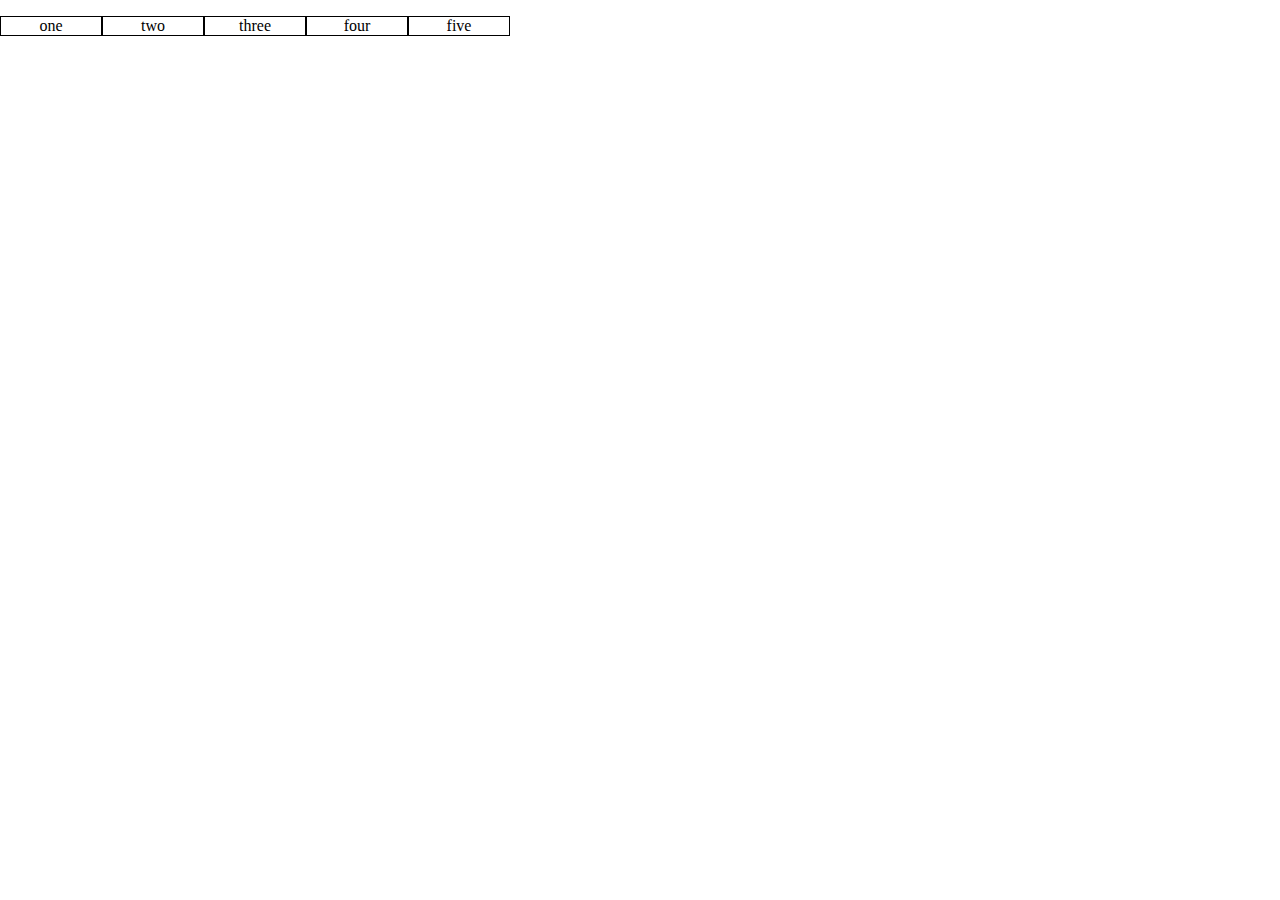
<file: dropdown/dropdown01/dropdown01.html>
<!DOCTYPE html>
<html lang="en">
<head>
    <meta charset="UTF-8">
    <title>dropdown01</title>
    <link type="text/css" rel="stylesheet" href="dropdown01.css">
</head>
<body>
    <ul id="navigation">
        <li class="first">one
            <ul class="second">
                <li class="third">oneone
                    <ul class="four">
                        <li>123</li>
                        <li>123</li>
                        <li>123</li>
                        <li>123</li>
                    </ul>
                </li>
                <li class="third">onetwo
                    <ul class="four">
                        <li>111</li>
                        <li>111</li>
                        <li>111</li>
                        <li>111</li>
                    </ul>
                </li>
                <li class="third">onethree</li>
                <li class="third">onefour</li>
                <li class="third">onefive</li>
            </ul>
        </li>
        <li class="first">two
            <ul class="second">
                <li class="third">twoone
                    <ul class="four">
                        <li>123</li>
                        <li>123</li>
                        <li>123</li>
                        <li>123</li>
                    </ul>
                </li>
                <li class="third">twotwo
                    <ul class="four">
                        <li>123</li>
                        <li>123</li>
                        <li>123</li>
                        <li>123</li>
                    </ul>
                </li>
                <li class="third">twothree</li>
                <li class="third">twofour</li>
                <li class="third">twofive</li>
            </ul>
        </li>
        <li class="first">three
            <ul class="second">
                <li class="third">threeone
                    <ul class="four">
                        <li>123</li>
                        <li>123</li>
                        <li>123</li>
                        <li>123</li>
                    </ul>
                </li>
                <li class="third">threetwo
                    <ul class="four">
                        <li>123</li>
                        <li>123</li>
                        <li>123</li>
                        <li>123</li>
                    </ul>
                </li>
                <li class="third">threethree</li>
                <li class="third">threefour</li>
                <li class="third">threefive</li>
            </ul>
        </li>
        <li class="first">four
            <ul class="second">
                <li class="third">fourone</li>
                <li class="third">fourtwo</li>
                <li class="third">fourthree</li>
                <li class="third">fourfour</li>
                <li class="third">fourfive</li>
            </ul>
        </li>
        <li class="first">five
            <ul class="second">
                <li class="third">fiveone</li>
                <li class="third">fivetwo</li>
                <li class="third">fivethree</li>
                <li class="third">fivefour</li>
                <li class="third">fivefive</li>
            </ul>
        </li>
    </ul>
    <div id="this">
        <div id="er"></div>
        <div id="ar"></div>
    </div>
</body>
</html>
</file>
<file: dropdown/dropdown01/dropdown01.css>
body{
    margin: 0px;
    padding: 0px;
}

#navigation{
    padding: 0px;
    display: flex;
    flex-direction: row;
}

#navigation ul{
    position: relative;
    padding: 0px;
}

#navigation li{
    position: relative;
    width: 100px;
    list-style: none;
    text-align: center;
    border: 1px solid #000000;
}

#navigation .first{
    position: relative;
}


#navigation .first:hover .second{
    display: block;
}


#navigation .first .second{
    position: relative;
    display: none;
}

#navigation .first .second .third:hover .four{
    display: block;
}

#navigation .first .second .third .four{
    position: absolute;
    top: 0px;
    left: 80px;
    display: none;
    z-index: 1;
}
</file>
